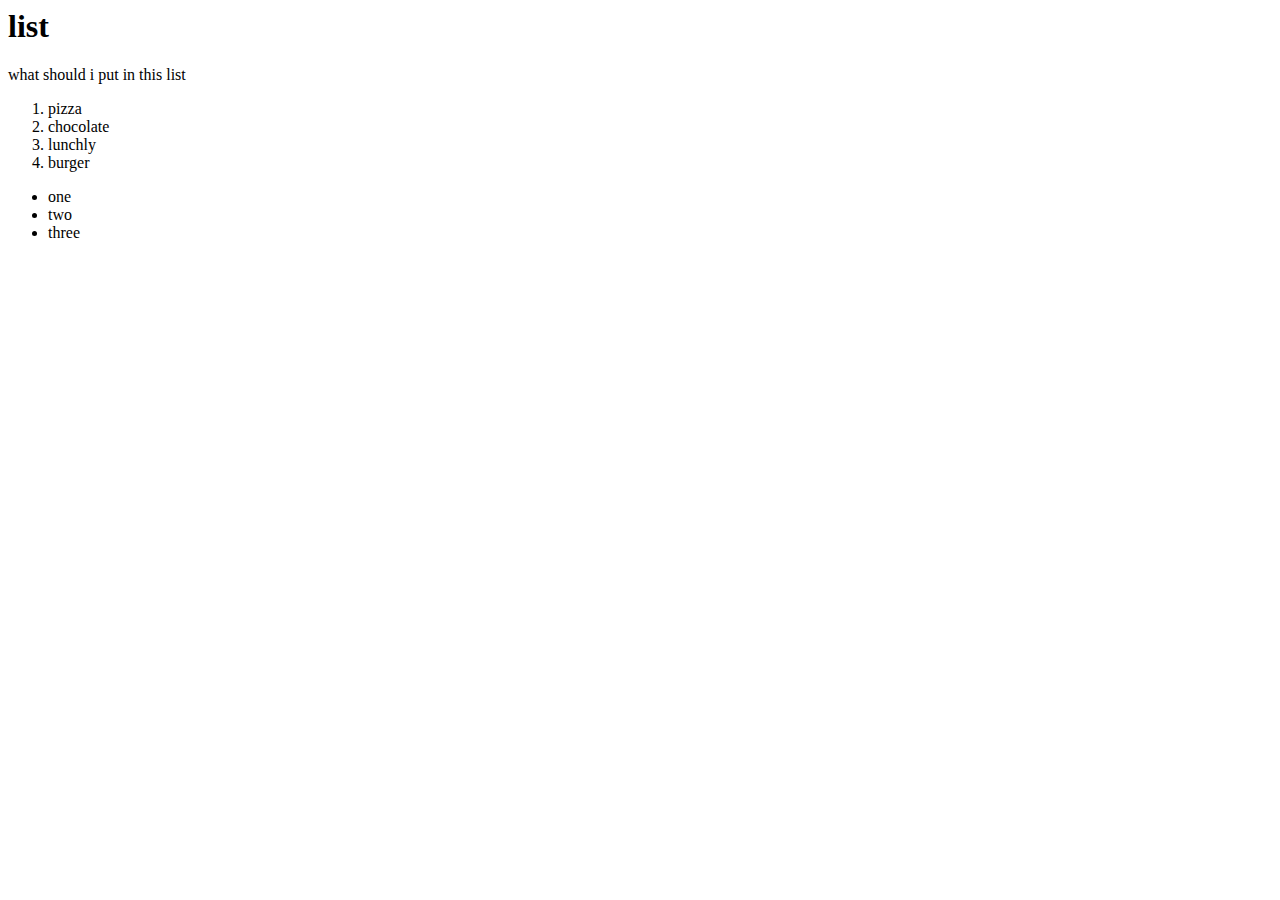
<file: index.html>
<html>
  <head>
    <title>cshs</title>
  </head>
  <body>
    <h1>list</h1>
    <p>what should i put in this list</p>
    <ol>
      <li>pizza</li>
      <li>chocolate</li>
      <li>lunchly</li>
      <li>burger</li>
    </ol>
    <ul>
      <li>one</li>
      <li>two</li>
      <li>three</li>
    </ul>
  </body>
</html>
</file>
